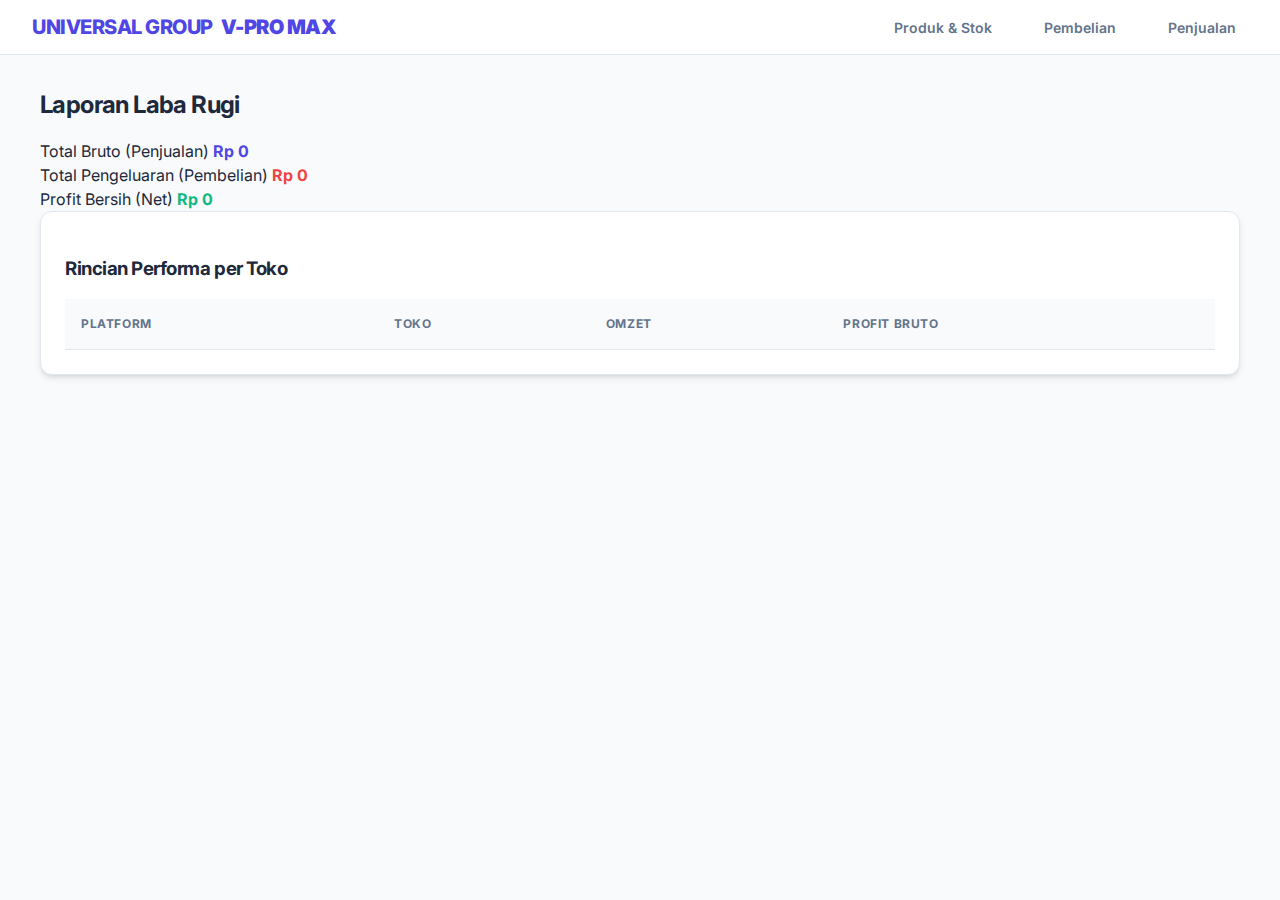
<file: laporan.html>
<!DOCTYPE html>
<html lang="id">
<head>
    <meta charset="UTF-8">
    <title>Laporan Akhir - ProfitTrack</title>
    <link rel="stylesheet" href="style.css">
</head>
<body>
    <nav class="nav">
    <div class="nav-brand">UNIVERSAL GROUP <strong>V-PRO MAX</strong></div>
    <div class="nav-links">
        <a href="index.html" style="color:white">Dashboard</a>
        <a href="produk.html">Produk & Stok</a>
        <a href="pembelian.html">Pembelian</a>
        <a href="penjualan.html">Penjualan</a>
    </div>
</nav>

    <div class="container">
        <h2>Laporan Laba Rugi</h2>
        
        <div class="global-stats">
            <div class="stat-card">
                <span>Total Bruto (Penjualan)</span>
                <strong id="totalSales" style="color:var(--primary)">Rp 0</strong>
            </div>
            <div class="stat-card">
                <span>Total Pengeluaran (Pembelian)</span>
                <strong id="totalCost" style="color:var(--danger)">Rp 0</strong>
            </div>
            <div class="stat-card">
                <span>Profit Bersih (Net)</span>
                <strong id="netProfit" style="color:var(--success)">Rp 0</strong>
            </div>
        </div>

        <div class="card">
            <h3>Rincian Performa per Toko</h3>
            <table>
                <thead>
                    <tr>
                        <th>Platform</th>
                        <th>Toko</th>
                        <th>Omzet</th>
                        <th>Profit Bruto</th>
                    </tr>
                </thead>
                <tbody id="reportSalesBody"></tbody>
            </table>
        </div>
    </div>

    <script src="core-db.js"></script>
    <script>
        CoreDB.init().then(db => {
            let salesSum = 0;
            let profitBrutoSum = 0;
            let costSum = 0;

            // 1. Ambil data Penjualan
            db.transaction("history").objectStore("history").getAll().onsuccess = (e) => {
                const body = document.getElementById('reportSalesBody');
                e.target.result.forEach(item => {
                    salesSum += item.sales;
                    profitBrutoSum += item.profit;
                    body.innerHTML += `
                        <tr>
                            <td>${item.mplace}</td>
                            <td>${item.store}</td>
                            <td>Rp ${item.sales.toLocaleString('id-ID')}</td>
                            <td>Rp ${item.profit.toLocaleString('id-ID')}</td>
                        </tr>`;
                });
                updateFinal();
            };

            // 2. Ambil data Pembelian
            db.transaction("pembelian").objectStore("pembelian").getAll().onsuccess = (e) => {
                e.target.result.forEach(item => {
                    costSum += item.total;
                });
                updateFinal();
            };

            function updateFinal() {
                document.getElementById('totalSales').innerText = "Rp " + salesSum.toLocaleString('id-ID');
                document.getElementById('totalCost').innerText = "Rp " + costSum.toLocaleString('id-ID');
                document.getElementById('netProfit').innerText = "Rp " + (profitBrutoSum - costSum).toLocaleString('id-ID');
            }
        });
    </script>
</body>
</html>
</file>
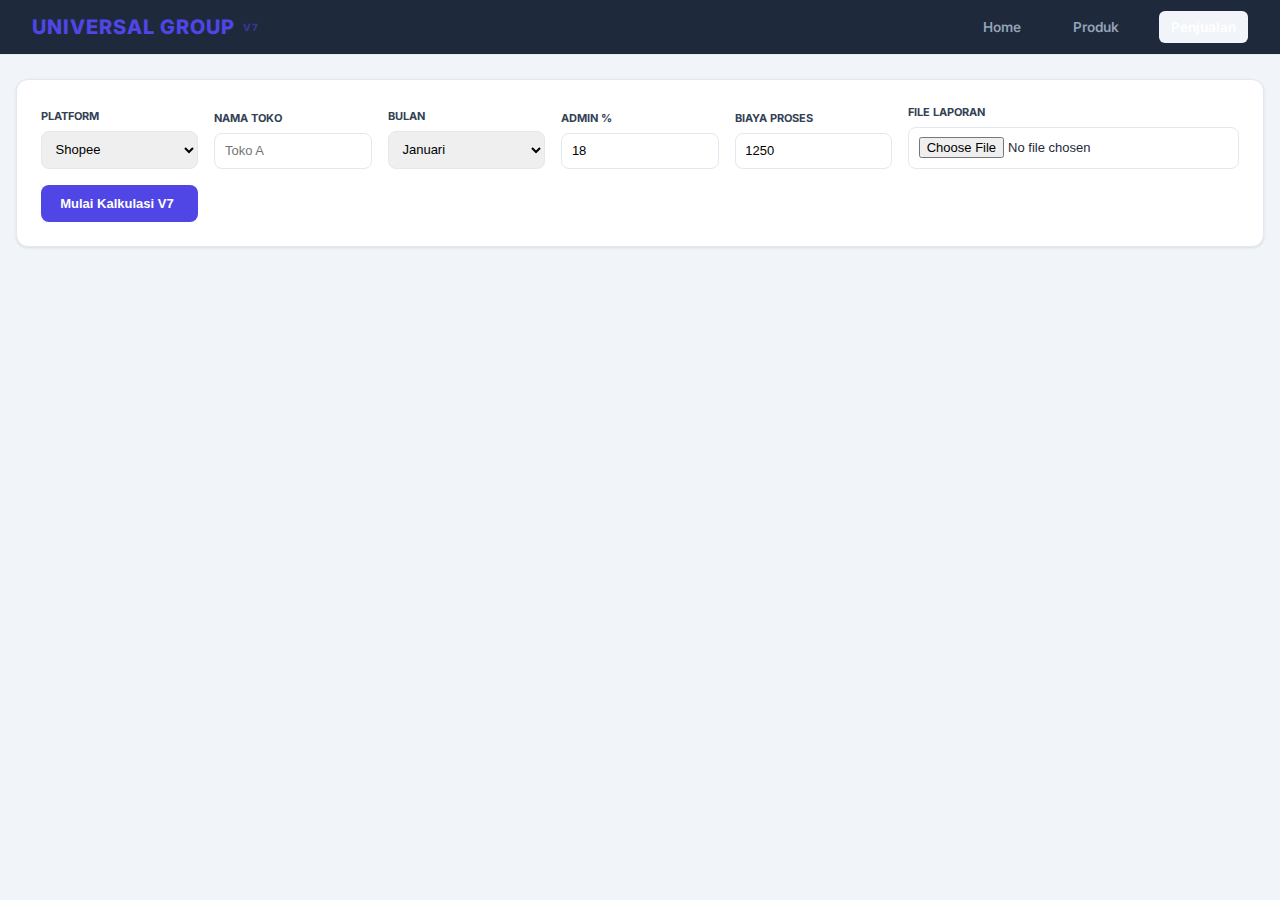
<file: penjualan.html>
<!DOCTYPE html>
<html lang="id">
<head>
    <meta charset="UTF-8">
    <title>Universal Group - Penjualan V7</title>
    <link rel="stylesheet" href="style.css">
    <script src="https://cdn.sheetjs.com/xlsx-0.20.0/package/dist/xlsx.full.min.js"></script>
    <style>
        :root {
            --primary: #4f46e5; --success: #10b981; --danger: #ef4444; --warning: #f59e0b;
            --slate-50: #f8fafc; --slate-200: #e2e8f0; --slate-700: #334155; --slate-800: #1e293b;
        }
        body { background-color: #f1f5f9; color: var(--slate-800); font-family: 'Inter', sans-serif; margin: 0; font-size: 13px; }
        .nav { background: var(--slate-800); padding: 0.75rem 2rem; display: flex; justify-content: space-between; align-items: center; color: white; }
        .nav-brand { font-weight: 800; letter-spacing: 1px; }
        .nav-links a { color: #94a3b8; text-decoration: none; margin-left: 1.5rem; font-weight: 600; font-size: 0.85rem; }
        .nav-links a.active { color: white; }
        .container { max-width: 1300px; margin: 1.5rem auto; padding: 0 1rem; }
        .card { background: white; border-radius: 12px; padding: 1.5rem; box-shadow: 0 1px 3px rgba(0,0,0,0.1); margin-bottom: 1.5rem; }
        .form-grid { display: grid; grid-template-columns: repeat(auto-fit, minmax(150px, 1fr)); gap: 1rem; align-items: flex-end; }
        .field { display: flex; flex-direction: column; gap: 0.4rem; }
        .field label { font-size: 11px; font-weight: 700; color: var(--slate-700); text-transform: uppercase; }
        input, select { padding: 0.6rem; border: 1px solid var(--slate-200); border-radius: 8px; outline: none; font-size: 13px; }
        .stats-bar { display: grid; grid-template-columns: repeat(4, 1fr); gap: 1rem; margin-bottom: 1.5rem; }
        .stat-item { background: white; padding: 1rem; border-radius: 10px; border-left: 4px solid var(--primary); box-shadow: 0 1px 2px rgba(0,0,0,0.05); }
        .stat-item span { display: block; font-size: 11px; color: #64748b; font-weight: 700; text-transform: uppercase; }
        .stat-item strong { font-size: 1.1rem; color: var(--slate-800); }
        .table-wrapper { background: white; border-radius: 10px; overflow: hidden; border: 1px solid var(--slate-200); }
        table { width: 100%; border-collapse: collapse; }
        th { background: var(--slate-50); padding: 10px; text-align: left; font-size: 11px; color: var(--slate-700); border-bottom: 1px solid var(--slate-200); text-transform: uppercase; }
        td { padding: 10px; border-bottom: 1px solid var(--slate-50); font-size: 13px; }
        .btn { padding: 0.7rem 1.2rem; border-radius: 8px; border: none; font-weight: 700; cursor: pointer; transition: 0.2s; font-size: 13px; }
        .btn-primary { background: var(--primary); color: white; }
        .btn-success { background: var(--success); color: white; width: 100%; margin-top: 1rem; }
        .text-profit { color: var(--success); font-weight: 700; }
        .text-loss { color: var(--danger); font-weight: 700; }
    </style>
</head>
<body>

<nav class="nav">
    <div class="nav-brand">UNIVERSAL GROUP <small style="opacity: 0.5; font-size: 10px;">V7</small></div>
    <div class="nav-links">
        <a href="index.html">Home</a>
        <a href="produk.html">Produk</a>
        <a href="penjualan.html" class="active">Penjualan</a>
    </div>
</nav>

<div class="container">
    <div class="card">
        <div class="form-grid">
            <div class="field"><label>Platform</label>
                <select id="mPlace">
                    <option value="Shopee">Shopee</option>
                    <option value="Tokopedia">Tokopedia</option>
                    <option value="Lazada">Lazada</option>
                </select>
            </div>
            <div class="field"><label>Nama Toko</label><input type="text" id="storeName" placeholder="Toko A"></div>
            <div class="field"><label>Bulan</label><select id="reportMonth">
                <option>Januari</option><option>Februari</option><option>Maret</option><option>April</option><option>Mei</option><option>Juni</option>
                <option>Juli</option><option>Agustus</option><option>September</option><option>Oktober</option><option>November</option><option>Desember</option>
            </select></div>
            <div class="field"><label>Admin %</label><input type="number" id="admRate" value="18"></div>
            <div class="field"><label>Biaya Proses</label><input type="number" id="procFee" value="1250"></div>
            <div class="field" style="grid-column: span 2;"><label>File Laporan</label><input type="file" id="fileIn"></div>
            <button class="btn btn-primary" onclick="prosesKalkulasi()">Mulai Kalkulasi V7</button>
        </div>
    </div>

    <div id="resArea" style="display: none;">
        <div class="stats-bar">
            <div class="stat-item"><span>Total Pesanan</span><strong id="outOrd">0</strong></div>
            <div class="stat-item"><span>Total Omzet</span><strong id="outSal">0</strong></div>
            <div class="stat-item" style="border-left-color: var(--danger)"><span>Total Admin + HPP</span><strong id="outCost">0</strong></div>
            <div class="stat-item" style="border-left-color: var(--success)"><span>Net Profit</span><strong id="outPrf">0</strong></div>
        </div>
        <div class="table-wrapper">
            <table>
                <thead>
                    <tr>
                        <th>Order ID</th><th>SKU</th><th>Harga Satuan</th><th>Qty</th><th>Total Omzet</th><th>Admin</th><th>HPP</th><th>Profit</th>
                    </tr>
                </thead>
                <tbody id="bodyRes"></tbody>
            </table>
        </div>
        <button class="btn btn-success" onclick="simpanKeDB()">Simpan ke Dashboard</button>
    </div>
</div>

<script src="core-db.js"></script>
<script>
    let db, finalData;
    CoreDB.init().then(res => db = res);

    function formatIDR(n) { return "Rp " + Math.round(n).toLocaleString('id-ID'); }

    function cleanNum(v) { 
        if(!v) return 0; 
        if(typeof v === 'number') return v;
        let s = v.toString().replace(/Rp/g, '').replace(/\s/g, '');
        if (s.includes('.') && s.split('.').pop().length > 2) s = s.replace(/\./g, '');
        if (s.includes(',') && s.split(',').pop().length > 2) s = s.replace(/,/g, '');
        s = s.replace(',', '.');
        return parseFloat(s) || 0; 
    }

    async function prosesKalkulasi() {
        const file = document.getElementById('fileIn').files[0];
        const mp = document.getElementById('mPlace').value;
        const rate = parseFloat(document.getElementById('admRate').value) / 100;
        const pFee = parseFloat(document.getElementById('procFee').value);
        if(!file) return alert("Pilih file!");

        const master = {};
        db.transaction("master").objectStore("master").getAll().onsuccess = (e) => {
            e.target.result.forEach(m => master[m.sku] = m.price);
            const reader = new FileReader();
            reader.onload = (ev) => {
                const wb = XLSX.read(new Uint8Array(ev.target.result), {type: 'array'});
                const rows = XLSX.utils.sheet_to_json(wb.Sheets[wb.SheetNames[0]]);
                let sSal = 0, sHpp = 0, sAdm = 0, sPrf = 0, ords = new Set();
                const body = document.getElementById('bodyRes'); body.innerHTML = '';

                // LOGIKA PEMBAGIAN BIAYA PROSES (Sangat Penting untuk Lazada)
                const orderOccurrenceMap = {};
                rows.forEach(r => {
                    let idTemp = (mp === "Tokopedia") ? r['Order ID'] : (mp === "Shopee" ? r['No. Pesanan'] : r['orderNumber']);
                    if(idTemp) orderOccurrenceMap[idTemp] = (orderOccurrenceMap[idTemp] || 0) + 1;
                });

                rows.forEach(r => {
                    let oid, sku, qty, hSatuan;
                    if (mp === "Tokopedia") {
                        oid = (r['Order ID'] || "").toString().trim();
                        sku = (r['Seller SKU'] || "").toString().trim().toUpperCase();
                        qty = parseInt(r['Quantity'] || 0);
                        hSatuan = cleanNum(r['SKU Unit Original Price']);
                        if (oid.includes("Platform") || !oid) return; 
                    } else if (mp === "Shopee") {
                        oid = (r['No. Pesanan'] || "").toString().trim();
                        sku = (r['Nomor Referensi SKU'] || "").toString().trim().toUpperCase();
                        qty = parseInt(r['Jumlah'] || 0);
                        hSatuan = cleanNum(r['Harga Setelah Diskon']);
                    } else if (mp === "Lazada") {
                        oid = (r['orderNumber'] || "").toString().trim();
                        sku = (r['sellerSku'] || "").toString().trim().toUpperCase();
                        qty = 1; 
                        hSatuan = cleanNum(r['unitPrice']);
                    }

                    if(oid && sku && qty > 0) {
                        const tJual = hSatuan * qty;
                        const tHpp = (master[sku] || 0) * qty;
                        
                        // Biaya Proses dibagi dengan jumlah kemunculan Order ID dalam file
                        const biayaProsesTerbagi = pFee / (orderOccurrenceMap[oid] || 1);
                        const tAdm = (tJual * rate) + biayaProsesTerbagi;
                        
                        const profit = tJual - tHpp - tAdm;

                        sSal += tJual; sHpp += tHpp; sAdm += tAdm; sPrf += profit;
                        ords.add(oid);
                        body.innerHTML += `<tr><td>${oid}</td><td><b>${sku}</b></td><td>${formatIDR(hSatuan)}</td><td>${qty}</td><td>${formatIDR(tJual)}</td><td style="color:var(--danger)">${formatIDR(tAdm)}</td><td style="color:var(--warning)">${formatIDR(tHpp)}</td><td class="${profit >= 0 ? 'text-profit' : 'text-loss'}">${formatIDR(profit)}</td></tr>`;
                    }
                });
                document.getElementById('outOrd').innerText = ords.size;
                document.getElementById('outSal').innerText = formatIDR(sSal);
                document.getElementById('outCost').innerText = formatIDR(sHpp + sAdm);
                document.getElementById('outPrf').innerText = formatIDR(sPrf);
                document.getElementById('resArea').style.display = 'block';
                finalData = { sales: sSal, profit: sPrf, orders: ords.size, mplace: mp, store: document.getElementById('storeName').value, month: document.getElementById('reportMonth').value };
            };
            reader.readAsArrayBuffer(file);
        };
    }

    function simpanKeDB() {
        const tx = db.transaction("history", "readwrite");
        tx.objectStore("history").add(finalData);
        tx.oncomplete = () => { alert("Rekap V7 Berhasil Disimpan!"); window.location.href = "index.html"; };
    }
</script>
</body>
</html>
</file>
<file: style.css>
@import url('https://fonts.googleapis.com/css2?family=Inter:wght@300;400;500;600;700;800&display=swap');

:root {
    --primary: #4f46e5;
    --primary-hover: #4338ca;
    --success: #10b981;
    --danger: #ef4444;
    --warning: #f59e0b;
    --bg-body: #f8fafc;
    --text-main: #1e293b;
    --text-muted: #64748b;
    --card-shadow: 0 4px 6px -1px rgb(0 0 0 / 0.1), 0 2px 4px -2px rgb(0 0 0 / 0.1);
    --border-color: #e2e8f0;
}

body {
    background-color: var(--bg-body);
    color: var(--text-main);
    font-family: 'Inter', sans-serif;
    margin: 0;
    line-height: 1.5;
    -webkit-font-smoothing: antialiased;
}

/* Navigasi Modern */
.nav {
    background: #ffffff;
    padding: 0.75rem 2rem;
    display: flex;
    justify-content: space-between;
    align-items: center;
    border-bottom: 1px solid var(--border-color);
    position: sticky;
    top: 0;
    z-index: 50;
}

.nav-brand {
    font-weight: 800;
    font-size: 1.25rem;
    color: var(--primary);
    display: flex;
    align-items: center;
    gap: 8px;
    letter-spacing: -0.5px;
}

.nav-links a {
    color: var(--text-muted);
    text-decoration: none;
    margin-left: 1.5rem;
    font-weight: 600;
    font-size: 0.875rem;
    transition: all 0.2s;
    padding: 0.5rem 0.75rem;
    border-radius: 6px;
}

.nav-links a:hover, .nav-links a.active {
    color: var(--primary);
    background: #f1f5f9;
}

/* Card & Layout */
.container {
    max-width: 1200px;
    margin: 2rem auto;
    padding: 0 1.5rem;
}

.card {
    background: #ffffff;
    border-radius: 12px;
    box-shadow: var(--card-shadow);
    border: 1px solid var(--border-color);
    padding: 1.5rem;
    margin-bottom: 1.5rem;
}

/* Typography */
h2, h3 {
    font-weight: 700;
    letter-spacing: -0.025em;
    margin-bottom: 1rem;
}

/* Button Dinamis */
.btn {
    padding: 0.625rem 1.25rem;
    border-radius: 8px;
    font-weight: 600;
    font-size: 0.875rem;
    cursor: pointer;
    transition: all 0.2s;
    display: inline-flex;
    align-items: center;
    gap: 8px;
    border: none;
}

.btn-primary { background: var(--primary); color: white; }
.btn-primary:hover { background: var(--primary-hover); transform: translateY(-1px); }

.btn-danger { background: #fee2e2; color: var(--danger); }
.btn-danger:hover { background: var(--danger); color: white; }

/* Table Minimalist */
table {
    width: 100%;
    border-collapse: collapse;
}

th {
    text-align: left;
    padding: 1rem;
    background: #f8fafc;
    color: var(--text-muted);
    font-size: 0.75rem;
    text-transform: uppercase;
    font-weight: 700;
    letter-spacing: 0.05em;
    border-bottom: 1px solid var(--border-color);
}

td {
    padding: 1rem;
    border-bottom: 1px solid #f1f5f9;
    font-size: 0.875rem;
}

tr:hover td {
    background: #fcfcfd;
}
</file>
